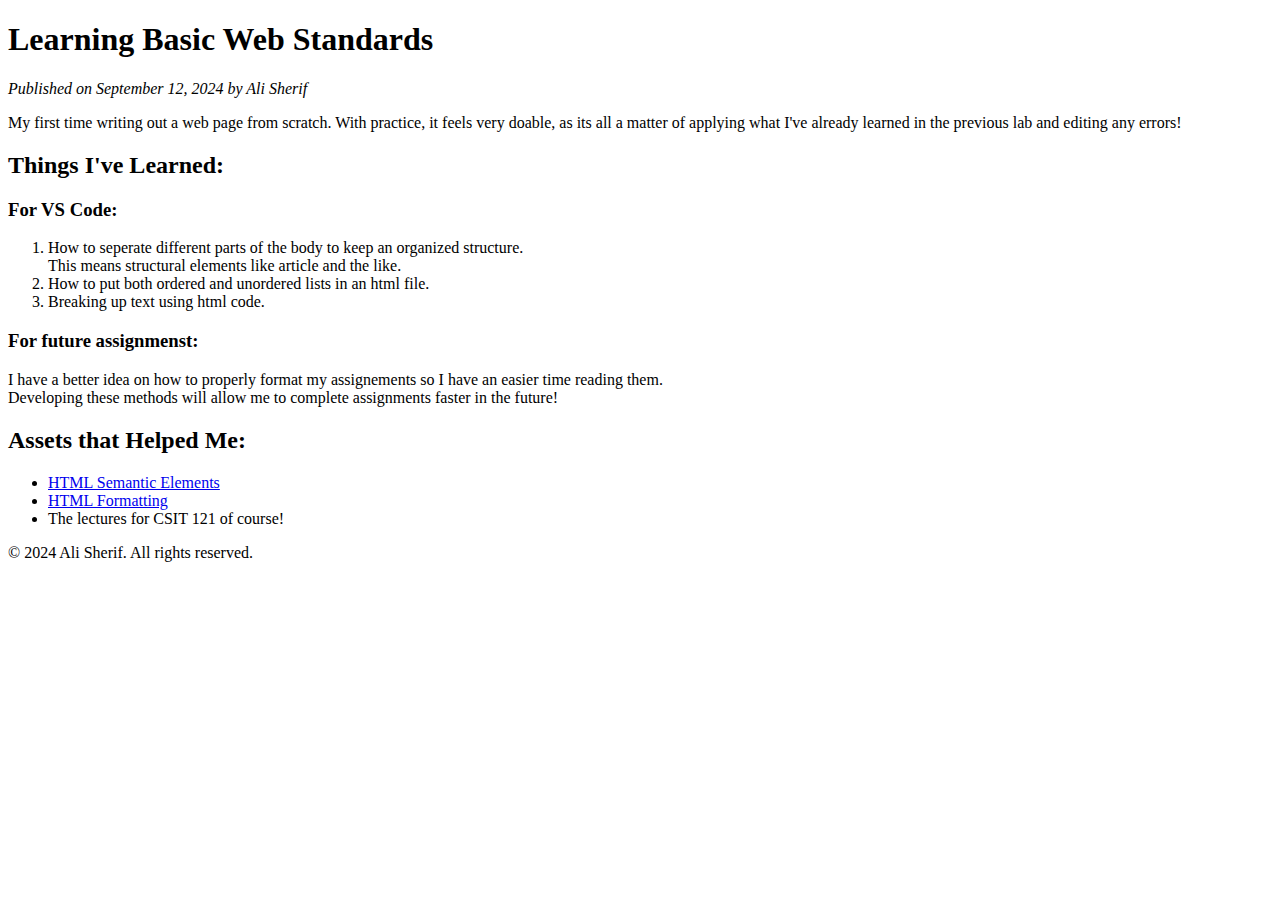
<file: lab02/index.html>
<!DOCTYPE html>
<html lang="en">
    <head>
        <meta charset="UTF-8">
        <title>Lab 02: HTML Basics</title>
    </head>
    
    <body>
        <header>
            <h1>Learning Basic Web Standards</h1>
            <p><i>Published on September 12, 2024 by Ali Sherif</i></p>
        </header>

        <main>
            <p>My first time writing out a web page from scratch. With practice, it feels very doable, as its all a matter of applying what I've already learned in the previous lab and editing any errors!</p>

            <article>
                <h2>Things I've Learned:</h2>
                <h3>For VS Code:</h3>
                <ol>
                    <li>How to seperate different parts of the body to keep an organized structure.<br>This means structural elements like article and the like.</li>
                    <li>How to put both ordered and unordered lists in an html file.</li>
                    <li>Breaking up text using html code.</li>
                </ol>
                <h3>For future assignmenst:</h3>
                <p>I have a better idea on how to properly format my assignements so I have an easier time reading them.<br>Developing these methods will allow me to complete assignments faster in the future!</p>
            </article>
            
            <article>
                <h2>Assets that Helped Me:</h2>
                <ul>
                    <li><a href="https://www.w3schools.com/html/html5_semantic_elements.asp">HTML Semantic Elements</a></li>
                    <li><a href="https://www.w3schools.com/html/html_formatting.asp">HTML Formatting</a></li>
                    <li>The lectures for CSIT 121 of course!</li>
                </ul>
            </article>
        </main>

        <footer>
            <p>&copy; 2024 Ali Sherif. All rights reserved.</p>
        </footer>
        
    </body>

</html>
</file>
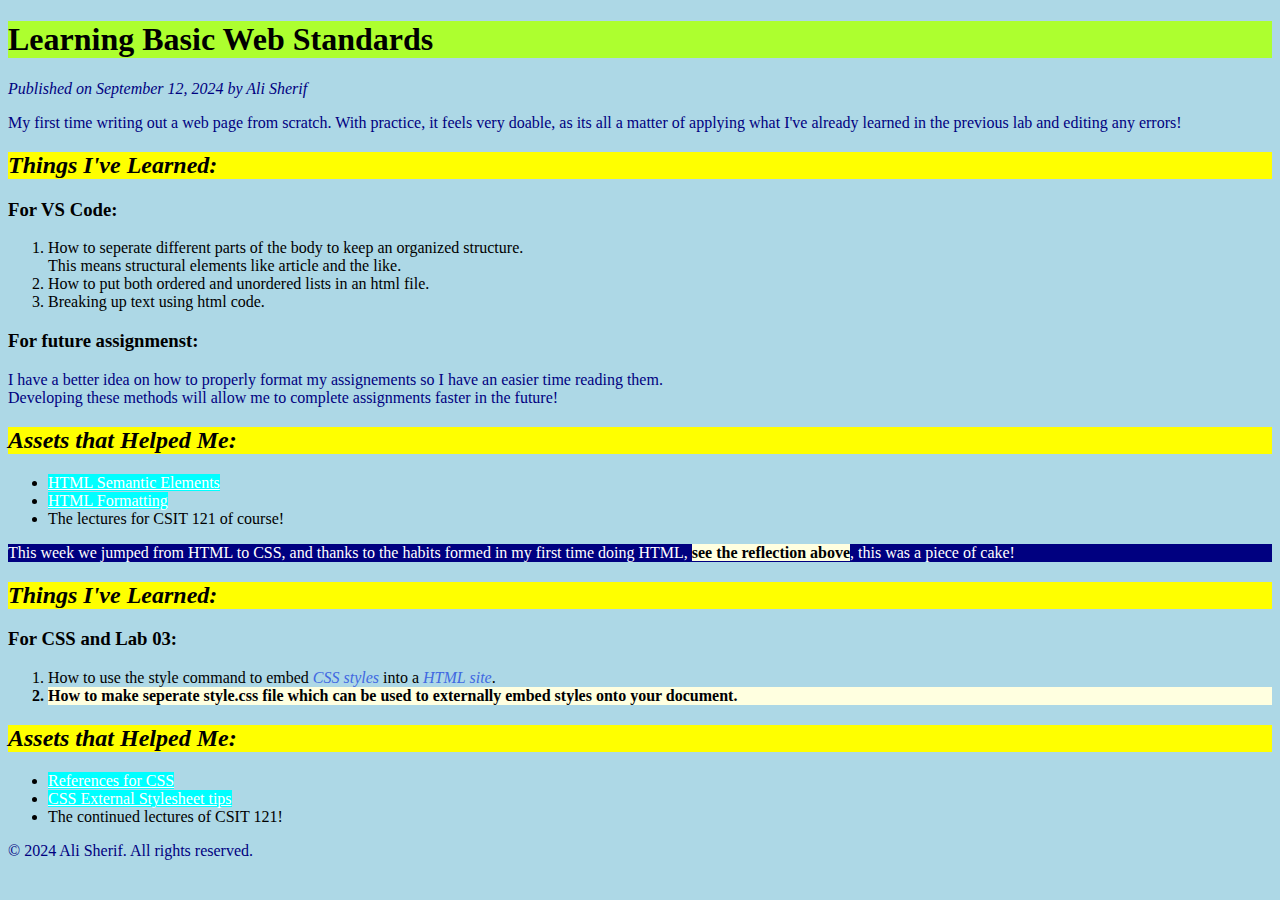
<file: lab03/index.html>
<!DOCTYPE html>
<html lang="en">
    <head>
        <link rel="stylesheet" type="text/css" href="style.css">
        <meta charset="UTF-8">
        <title>Lab 03: CSS Basics</title>
    </head>
    
    <body>
        <header>
            <h1>Learning Basic Web Standards</h1>
            <p><i>Published on September 12, 2024 by Ali Sherif</i></p>
        </header>

        <main>
            <p>My first time writing out a web page from scratch. With practice, it feels very doable, as its all a matter of applying what I've already learned in the previous lab and editing any errors!</p>

            <article>
                <h2>Things I've Learned:</h2>
                <h3>For VS Code:</h3>
                <ol>
                    <li>How to seperate different parts of the body to keep an organized structure.<br>This means structural elements like article and the like.</li>
                    <li>How to put both ordered and unordered lists in an html file.</li>
                    <li>Breaking up text using html code.</li>
                </ol>
                <h3>For future assignmenst:</h3>
                <p>I have a better idea on how to properly format my assignements so I have an easier time reading them.<br>Developing these methods will allow me to complete assignments faster in the future!</p>
            </article>
            
            <article>
                <h2>Assets that Helped Me:</h2>
                <ul>
                    <li><a href="https://www.w3schools.com/html/html5_semantic_elements.asp">HTML Semantic Elements</a></li>
                    <li><a href="https://www.w3schools.com/html/html_formatting.asp">HTML Formatting</a></li>
                    <li>The lectures for CSIT 121 of course!</li>
                </ul>
            </article>

            <p id="reflection">This week we jumped from HTML to CSS, and thanks to the habits formed in my first time doing HTML, <span class="highlight">see the reflection above</span>, this was a piece of cake!</p>

            <article>
                <h2>Things I've Learned:</h2>
                <h3>For CSS and Lab 03:</h3>
                <ol>
                    <li>How to use the style command to embed <span class="lesson">CSS styles</span> into a <span class="lesson">HTML site</span>.</li>
                    <li class="highlight">How to make seperate style.css file which can be used to externally embed styles onto your document.</li>
                </ol>
            </article>
            
            <article>
                <h2>Assets that Helped Me:</h2>
                <ul>
                    <li><a href="https://www.w3schools.com/cssref/index.php">References for CSS</a></li>
                    <li><a href="https://www.bbc.co.uk/bitesize/guides/zggs2nb/revision/3#:~:text=An%20external%20style%20sheet%20is%20a%20separate%20CSS%20file%20that,head%20section%20of%20the%20page.">CSS External Stylesheet tips</a></li>
                    <li>The continued lectures of CSIT 121!</li>
                </ul>
            </article>
        </main>

        <footer>
            <p>&copy; 2024 Ali Sherif. All rights reserved.</p>
        </footer>
        
    </body>

</html>
</file>
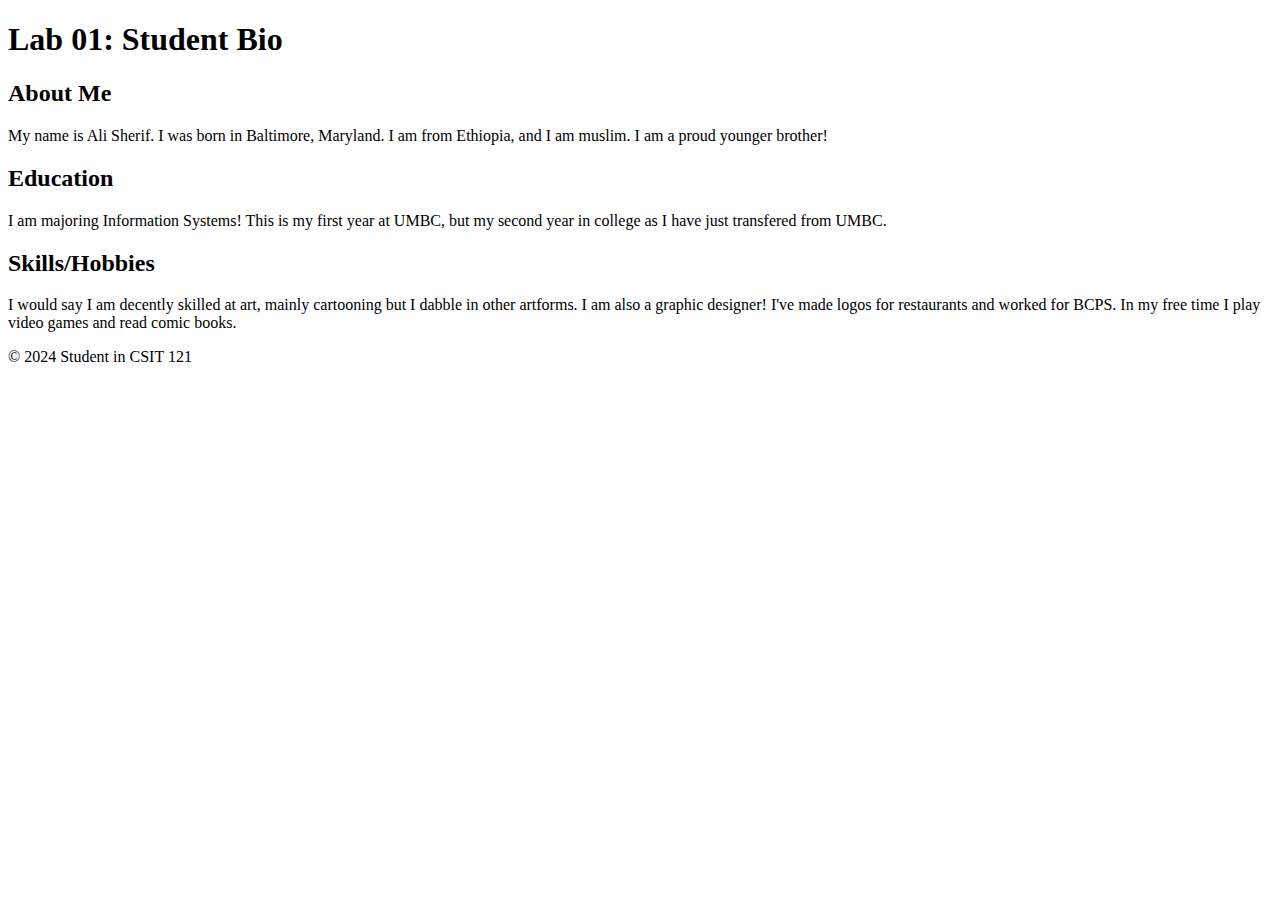
<file: lab01/aboutme.html>
<!DOCTYPE html>
<html lang="en">
<head>
    <meta charset="UTF-8">
    <title>Lab 01: Student Bio</title>
</head>
<body>
    <header>
        <h1>Lab 01: Student Bio</h1>
    </header>
    <main>
        <section>
            <h2>About Me</h2>
            <p>
                My name is Ali Sherif. I was born in Baltimore, Maryland. 
                I am from Ethiopia, and I am muslim. 
                I am a proud younger brother!
            </p>
        </section>
        <section>
            <h2>Education</h2>
            <p>
                
             I am majoring Information Systems!
             This is my first year at UMBC, but my second year in college as I have just transfered from UMBC.
                
                </p>
        </section>
        <section>
            <h2>Skills/Hobbies</h2>
            <p>

                I would say I am decently skilled at art, mainly cartooning but I dabble in other artforms.
                I am also a graphic designer! I've made logos for restaurants and worked for BCPS.
                In my free time I play video games and read comic books.

            </p>
        </section>
    </main>
    <footer>
        <p>© 2024 Student in CSIT 121</p>
    </footer>
</body>
</html>
</file>
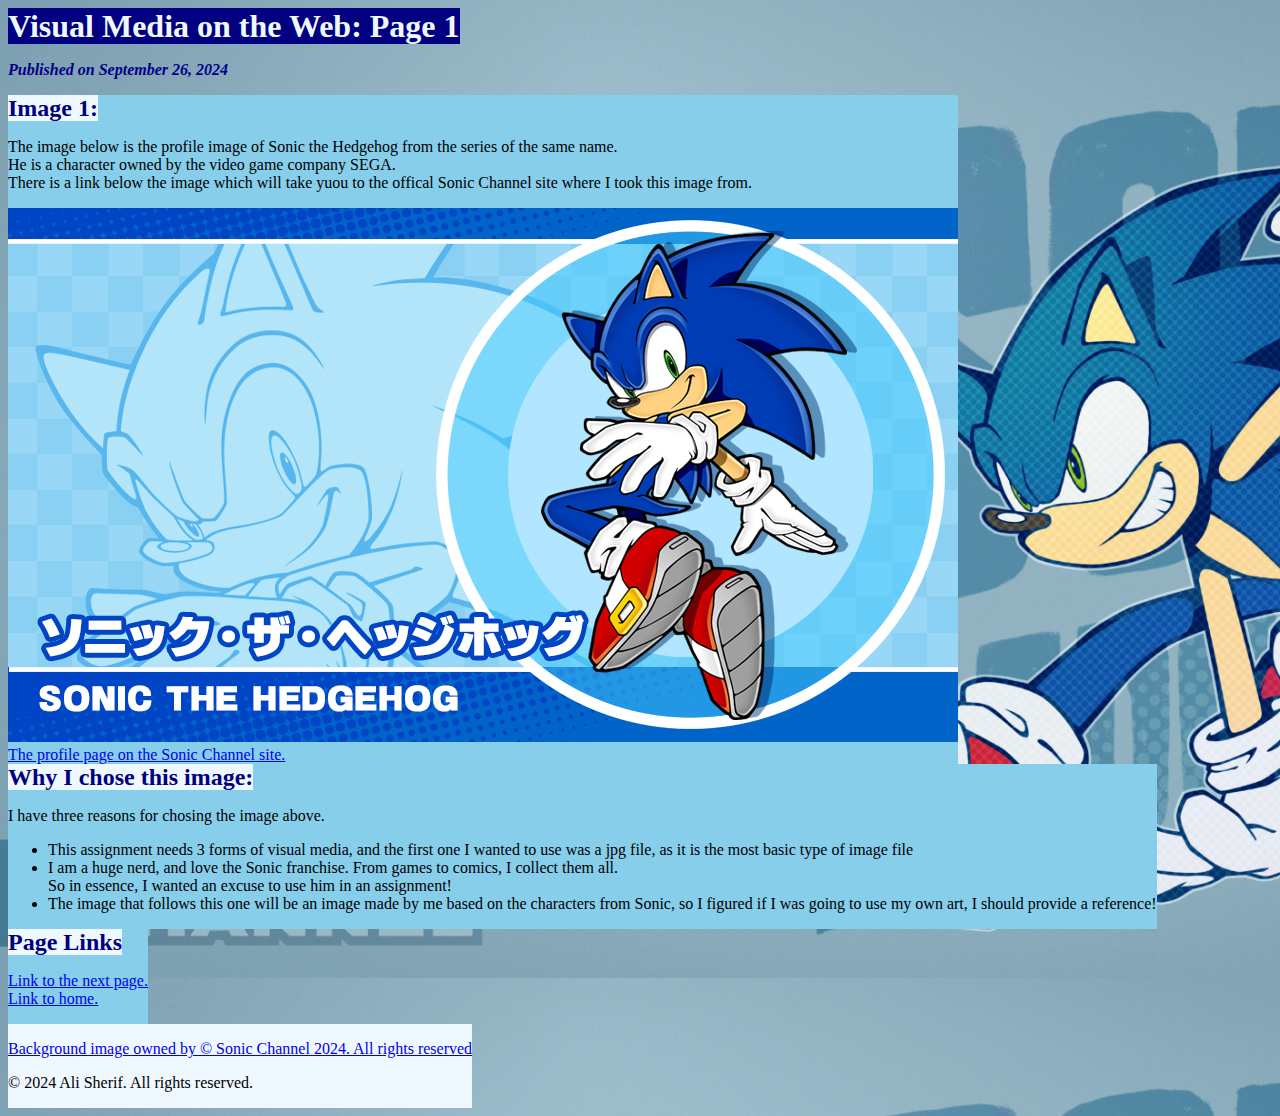
<file: lab04/visual_media_1.html>
<!DOCTYPE html>
<html lang="en">
    <head>
        <link rel="stylesheet" type="text/css" href="style.css">
        <meta charset="UTF-8">
        <title>Lab 04: Visual Media</title>
    </head>
    
    <body>
        <header>
            <h1>Visual Media on the Web: Page 1</h1>
            <p id="PublishDate"><i>Published on September 26, 2024</i></p>
        </header>

        <main>
            <article>
                <h2>Image 1:</h2>
                <p>The image below is the profile image of Sonic the Hedgehog from the series of the same name.<br> He is a character owned by the video game company SEGA.<br>There is a link below the image which will take yuou to the offical Sonic Channel site where I took this image from.</p>
                <img src="images/SonicChannel.jpg" alt="SonicTheHedgehog" height="534" width="950"><br>
                <a href="https://sonic.sega.jp/SonicChannel/character/sonic.html">The profile page on the Sonic Channel site.</a><br>
            </article>

            <article>
                <h2>Why I chose this image:</h2>
                <p>I have three reasons for chosing the image above.</p>
                <ul>
                    <li>This assignment needs 3 forms of visual media, and the first one I wanted to use was a jpg file, as it is the most basic type of image file</li>
                    <li>I am a huge nerd, and love the Sonic franchise. From games to comics, I collect them all.<br>So in essence, I wanted an excuse to use him in an assignment!</li>
                    <li>The image that follows this one will be an image made by me based on the characters from Sonic, so I figured if I was going to use my own art, I should provide a reference!</li>
                </ul>
            </article>

            <article>
                <h2>Page Links</h2>
                <p><a href="visual_media_2.html">Link to the next page.</a><br>
                <a href="visual_media_home.html">Link to home. </a></p>
            </article>
        </main>

        <footer>
            <p><a href="https://sonic.sega.jp/SonicChannel/enjoy/wallpaper/index_2.html">Background image owned by &copy; Sonic Channel 2024. All rights reserved </a></p>
            <p>&copy; 2024 Ali Sherif. All rights reserved.</p>
        </footer>
    </body>

</html>
</file>
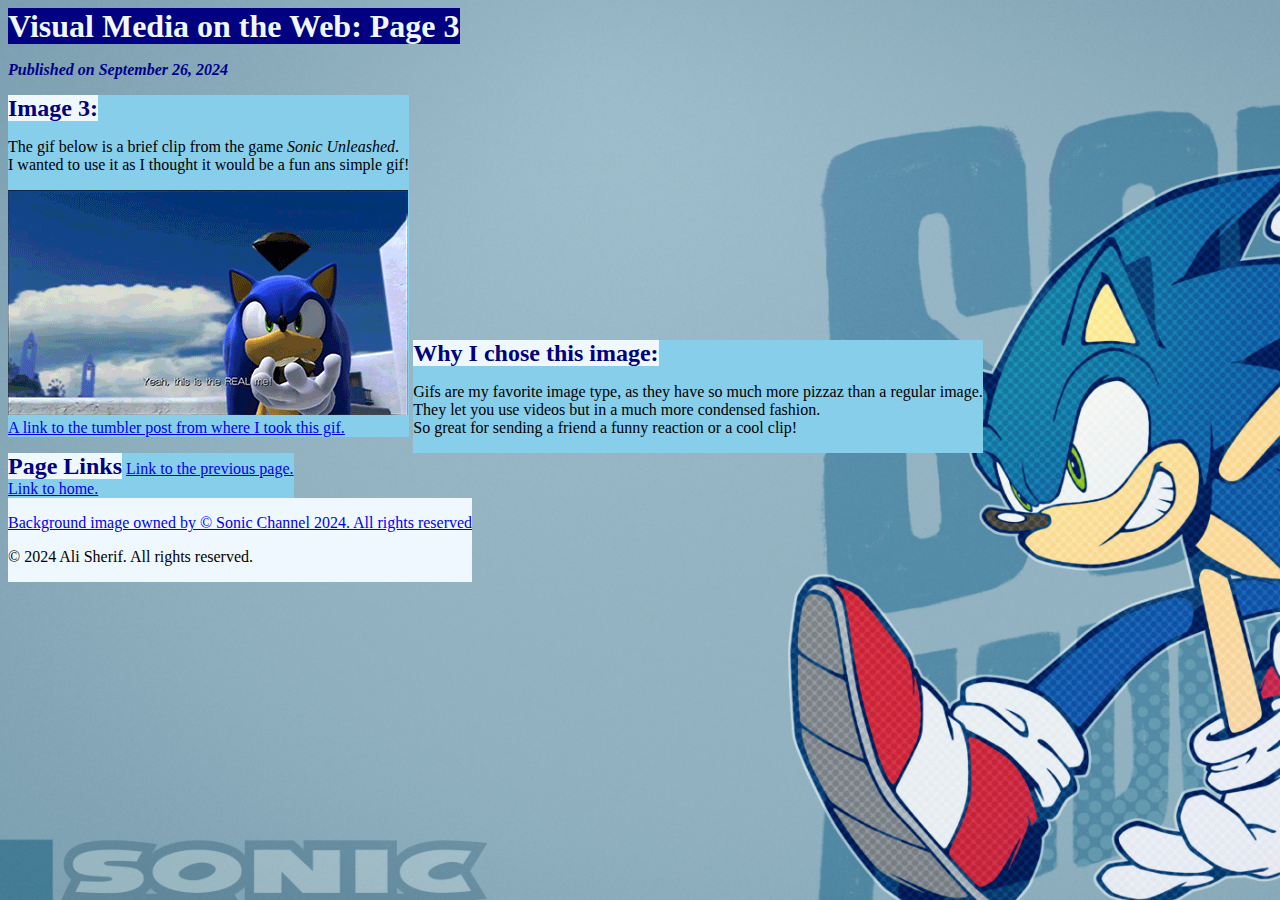
<file: lab04/visual_media_3.html>
<!DOCTYPE html>
<html lang="en">
    <head>
        <link rel="stylesheet" type="text/css" href="style.css">
        <meta charset="UTF-8">
        <title>Lab 04: Visual Media</title>
    </head>
    
    <body>
        <header>
            <h1>Visual Media on the Web: Page 3</h1>
            <p id="PublishDate"><i>Published on September 26, 2024</i></p>
        </header>

        <main>
            <article>
                <h2>Image 3:</h2>
                <p>The gif below is a brief clip from the game <i>Sonic Unleashed</i>.<br>I wanted to use it as I thought it would be a fun ans simple gif!</p>
                <img src="images/SonictheHedgehog.gif" alt="SonicUnleashedGif" height="225" width="400"><br>
                <a href="https://www.sonicthehedgeblog.com/post/167021405037/whew-the-werehog-curse-has-lifted">A link to the tumbler post from where I took this gif.</a><br>
            </article>

            <article>
                <h2>Why I chose this image:</h2>
                <p>Gifs are my favorite image type, as they have so much more pizzaz than a regular image.<br>They let you use videos but in a much more condensed fashion.<br>So great for sending a friend a funny reaction or a cool clip!</p>
            </article>

            <article>
                <h2>Page Links</h2>
                <a href="visual_media_2.html">Link to the previous page.</a><br>
                <a href="visual_media_home.html">Link to home. </a>
            </article>
        </main>

        <footer>
            <p><a href="https://sonic.sega.jp/SonicChannel/enjoy/wallpaper/index_2.html">Background image owned by &copy; Sonic Channel 2024. All rights reserved </a></p>
            <p>&copy; 2024 Ali Sherif. All rights reserved.</p>
        </footer>
    </body>

</html>
</file>
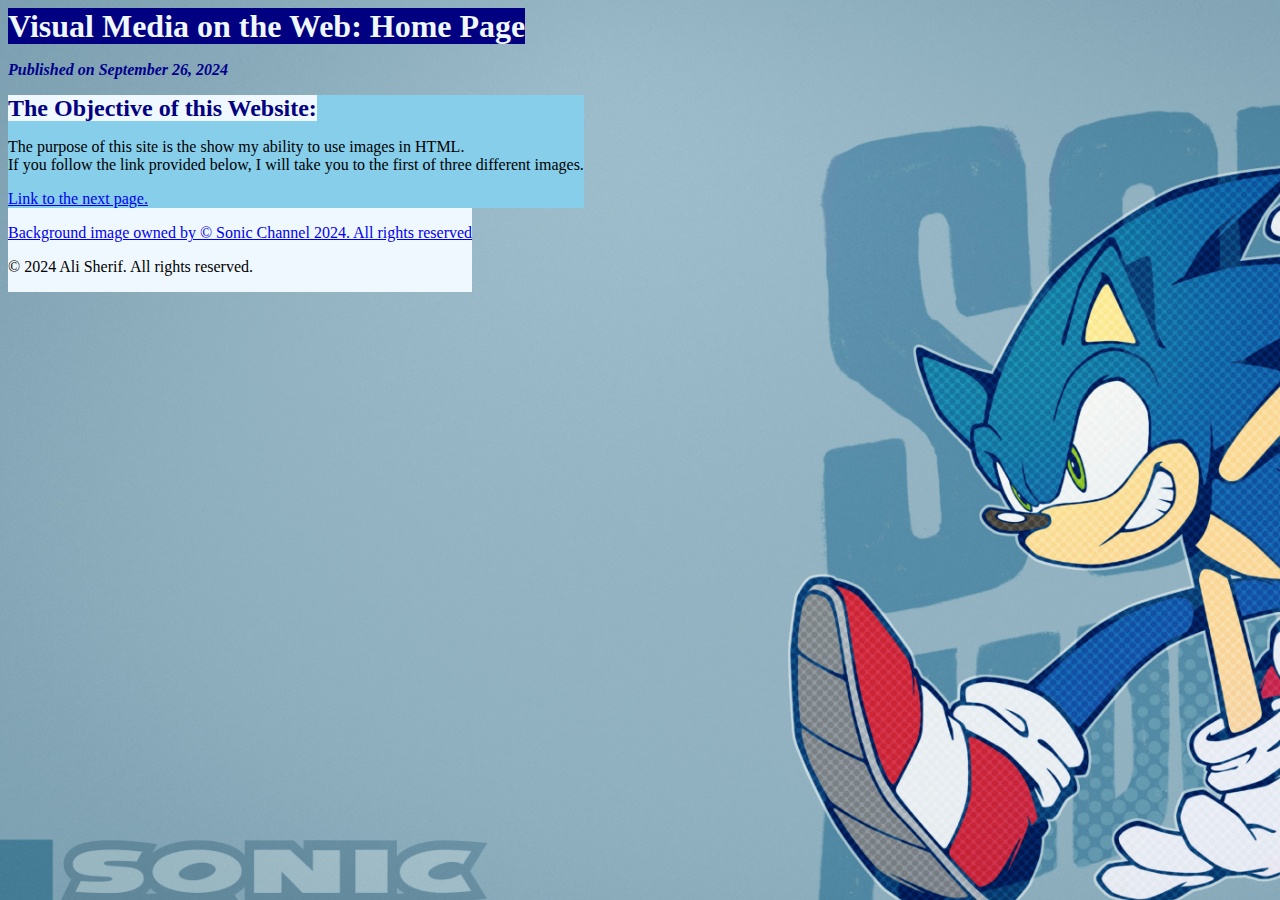
<file: lab04/visual_media_home.html>
<!DOCTYPE html>
<html lang="en">
    <head>
        <link rel="stylesheet" type="text/css" href="style.css">
        <meta charset="UTF-8">
        <title>Lab 04: Visual Media</title>
    </head>
    
    <body>
        <header>
            <h1>Visual Media on the Web: Home Page</h1>
            <p id="PublishDate"><i>Published on September 26, 2024</i></p>
        </header>

        <main>
            <article>
                <h2>The Objective of this Website:</h2>
                <p>The purpose of this site is the show my ability to use images in HTML.<br> If you follow the link provided below, I will take you to the first of three different images.</p>
                <a href="visual_media_1.html">Link to the next page. </a>
            </article>
        </main>

        <footer>
            <p><a href="https://sonic.sega.jp/SonicChannel/enjoy/wallpaper/index_2.html">Background image owned by &copy; Sonic Channel 2024. All rights reserved </a></p>
            <p>&copy; 2024 Ali Sherif. All rights reserved.</p>
        </footer>
    </body>

</html>
</file>
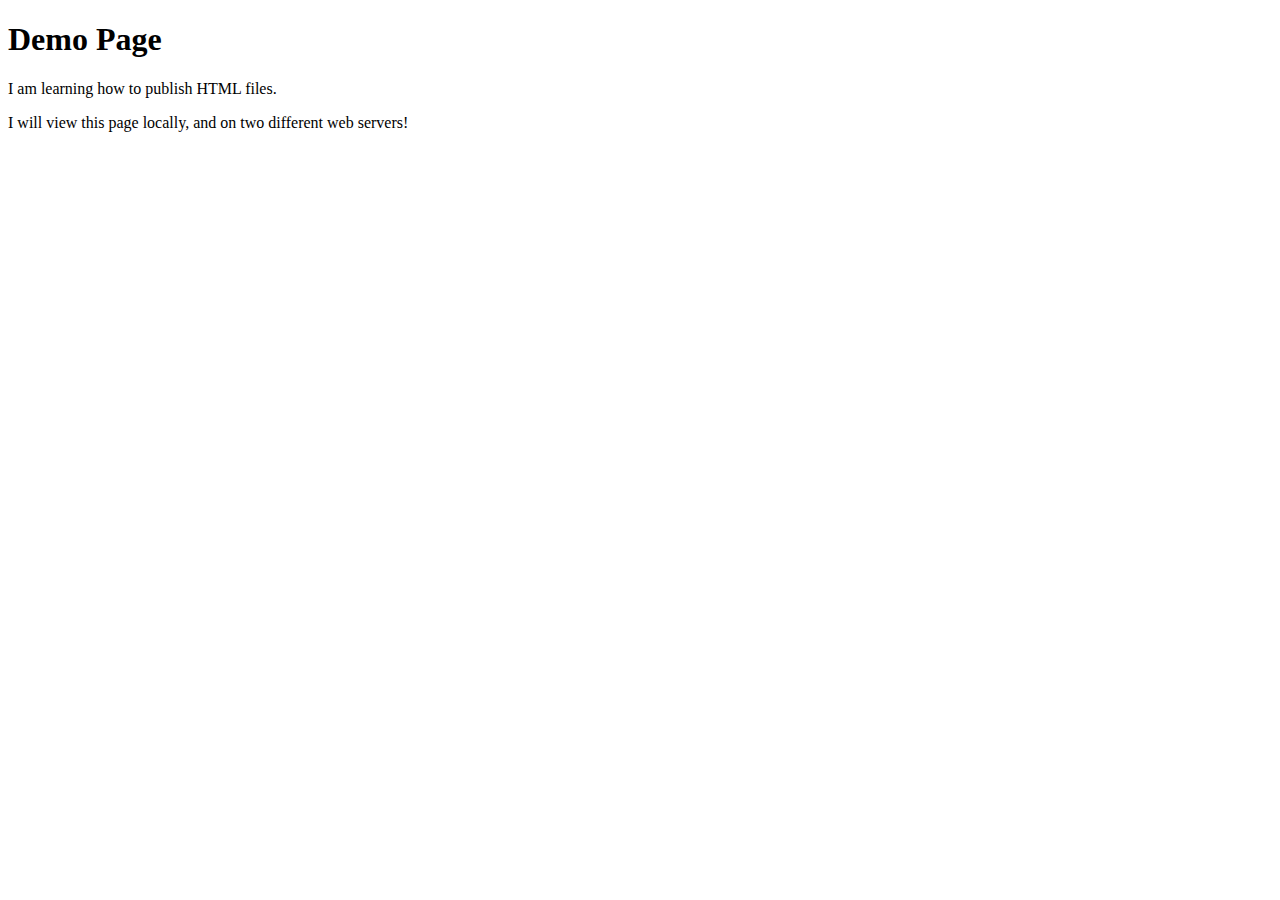
<file: Practice/demo.html>
<!DOCTYPE html>
<html lang="en">
<head>
    <meta charset="UTF-8">
    <meta name="viewport" content="width=device-width, initial-scale=1.0">
    <title>Document</title>
</head>
<body>
    <h1>Demo Page</h1>
    <p>I am learning how to publish HTML files. </p>
    <p>I will view this page locally, and on two different web servers!</p>
</body>
</html>
</file>
<file: lab03/style.css>
body { background-color:lightblue } 
h1 { background-color: greenyellow;}
h2 { background-color: yellow;
     font-style: italic;
}
p {color: navy}
a { background-color: aqua;
    color: white
}
#reflection {
    background-color: navy;
    color: white 
}
.lesson {
    font-style: italic;
    color: royalblue; 
}
.highlight {
    background-color: lightyellow;
    color: black;
    font-weight: bold;
}
</file>
<file: lab04/style.css>
h1 {
    background-color: navy;
    color: aliceblue;
    font-weight: bolder;
    display: inline
}

h2 {
    color: navy;
    background-color: aliceblue;
    display: inline;
}

article {
    background-color: skyblue;
    display: inline-block
}

body {
    background-image: url("images/SonicBackground.png");
    display: inline-block
}

footer {
    background-color: aliceblue;
    display: inline-block;
}

#PublishDate {
    color: darkblue;
    font-weight: bold;
}
</file>
